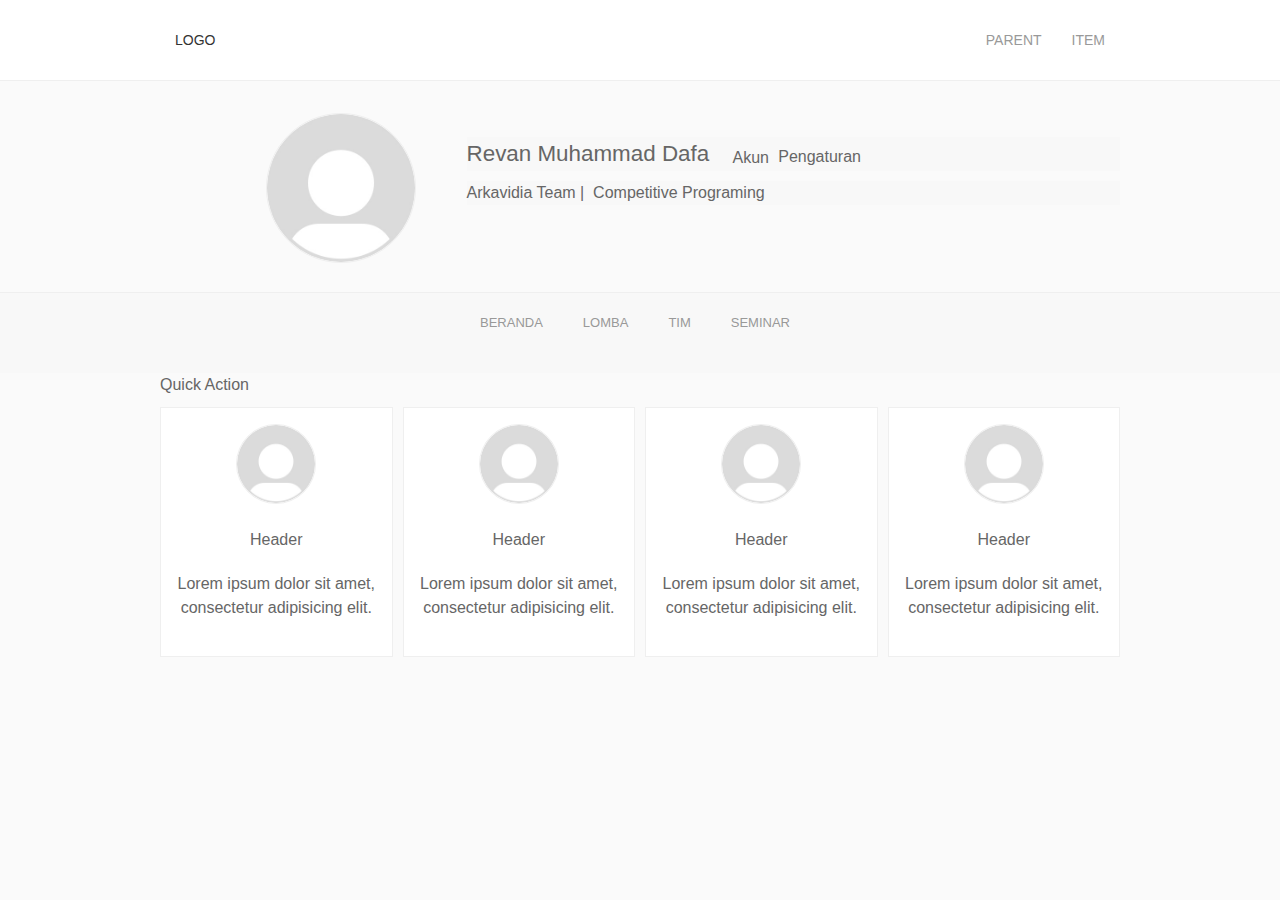
<file: accountpage.html>
<!DOCTYPE html>
<html lang="en">
<head>
	<meta charset="UTF-8">
	<title>Document</title>
	<link rel="stylesheet" href="accountpage.css">
	<link rel="stylesheet" href="uikit.css">
	<link rel="stylesheet" href="owl.carousel.min.css">
    <link rel="stylesheet" href="owl.theme.default.min.css">
    <meta name="viewport" content="width=device, initial-scale=1.0" />
	<script src="uikit.js"></script>
	<script src="https://cdnjs.cloudflare.com/ajax/libs/jquery/3.3.1/jquery.min.js"></script>
	<style>
		html{
			background-color: #fafafa;
		}
	</style>
	<script src="owl.carousel.min.js"></script>
</head>
<body>
	<nav id="white" class="uk-navbar-container" uk-navbar>
	    <div class="uk-navbar-left padding-to-small">
	        <ul class="uk-navbar-nav">
	            <li class="uk-active"><a href="#">Logo</a></li>
	        </ul>
	    </div>
	    <div class="uk-navbar-right padding-to-small">
	    	<ul class="uk-navbar-nav">
	    		<li>
		            <a href="#">Parent</a>
		            <div class="uk-navbar-dropdown">
		                <ul class="uk-nav uk-navbar-dropdown-nav">
		                    <li class="uk-active"><a href="#">Active</a></li>
		                    <li><a href="#">Item</a></li>
		                    <li><a href="#">Item</a></li>
		                </ul>
		            </div>
		        </li>
		        <li><a href="#">Item</a></li>
	    	</ul>
	    </div>
	</nav>
	<div class="uk-grid-collapse uk-child-width-expand@s uk-text-center" id="breakpoint" uk-grid>
	    <div class="uk-width-1-3@m">
	        <div class="marginl-10 padding-small">
	        	<img class="profile-foto" src="profileaccount.jpg" alt="Avatar">
	        </div>
	    </div>
	    <div>
	        <div class="marginr-10 padding-small" style="padding-left: 40px;">
	        	<nav class="uk-navbar-container uk-margin-medium-top" uk-navbar>
				    <div class="uk-navbar-left">

				        <ul class="uk-navbar-nav" style="">
				            <li><span id="name-profile"> Revan Muhammad Dafa</span></li>
				            <li> 
				            	<span id="toolbar-profile">Akun</span>
				                <div class="uk-navbar-dropdown">
				                    <ul cl  ass="uk-nav uk-navbar-dropdown-nav">
				                        <li class="uk-active"><a href="#">Active</a></li>
				                        <li><a href="#">Item</a></li>
				                        <li><a href="#">Item</a></li>
				                    </ul>
				                </div>
				            </li> 
				            <li><span id="toolbar-profile">Pengaturan</span></li>
				        </ul>

				    </div>
				</nav>
				<nav class="uk-navbar-container uk-margin-small-top" uk-navbar>
				    <div class="uk-navbar-left">
				        <ul class="uk-navbar-nav">
				            <li class="uk-parent">Arkavidia Team  | &nbsp;</li>
				            <li class="uk-parent" id="light-text">Competitive Programing</li>	
				        </ul>
				    </div>
				</nav>
	        </div>
	    </div>
	</div>
	<nav class="uk-navbar-container" uk-navbar>
	    <div class="uk-navbar-center">
	        <ul class="uk-navbar-nav">
	            <li class="uk-parent uk-margin-small-right"><a href="" style="position: relative;top:-10px; font-size: 13px; font-weight: 100;">Beranda</a></li>
	            <li class="uk-parent uk-margin-small-right"><a href="" style="position: relative; top:-10px; font-size: 13px; font-weight: 100;">Lomba</a></li>
	            <li class="uk-parent uk-margin-small-right"><a href="" style="position: relative; top:-10px; font-size: 13px; font-weight: 100;">Tim</a></li>
	            <li class="uk-parent uk-margin-small-right"><a href="" style="position: relative; top:-10px; font-size: 13px; font-weight: 100;">Seminar</a></li>	
	        </ul>
	    </div>
	</nav>
	<div class="page-wrapping">
		<div>
			Quick Action
			<div>
				<div class="owl-carousel uk-margin-small-top">
		            <div class="item">
		            	<div class="card-body uk-text-center">
		            		<img src="profileaccount.jpg" alt="" class="icon-foto">
		            		<br>	
		            		<span>Header</span>
				            <p>Lorem ipsum dolor sit amet, consectetur adipisicing elit.</p>
				        </div>
		            </div>
		            <div class="item">
		            	<div class="card-body uk-text-center">
		            		<img src="profileaccount.jpg" alt="" class="icon-foto">
		            		<br>	
		            		<span>Header</span>
				            <p>Lorem ipsum dolor sit amet, consectetur adipisicing elit.</p>
				        </div>
		            </div>
		            <div class="item">
		            	<div class="card-body uk-text-center">
		            		<img src="profileaccount.jpg" alt="" class="icon-foto">
		            		<br>	
		            		<span>Header</span>
				            <p>Lorem ipsum dolor sit amet, consectetur adipisicing elit.</p>
				        </div>
		            </div>
		            <div class="item">
		            	<div class="card-body uk-text-center">
		            		<img src="profileaccount.jpg" alt="" class="icon-foto">
		            		<br>	
		            		<span>Header</span>
				            <p>Lorem ipsum dolor sit amet, consectetur adipisicing elit.</p>
				        </div>
		            </div>
		          </div>
			</div>
		</div>
	</div>
</body>
<script>
	var owl = $('.owl-carousel');
      owl.owlCarousel({
        margin: 10,
        loop: true,
        responsive: {
          0: {
            items: 2
          },
          600: {
            items: 3
          },
          1000: {
            items: 4
          }
        }
      });
</script>
</html>
</file>
<file: accountpage.css>
*{
	vertical-align: baseline;
	align-items: stretch;
}
.icon-foto{
	border: 1px solid #efefef;
	border-radius: 100%;
	margin: auto;
	width: 80px !important;
	height: 80px !important;
}
.card-body{
	background-color: #ffffff;
	padding: 1rem;
	border:1px solid #efefef;	
}
.page-wrapping{
	margin-left: 10rem;
	margin-right:10rem;
}
#center-text{
	text-align: center;
}
#white{
	background-color: #ffffff;
	border-bottom-color: #efefef;
	border-bottom-width: 1px;
	border-bottom-style: solid;
}
.padding-to-small{
	margin-left: 10rem; 
	margin-right:10rem;
}
.marginr-10{
	margin-right: 10rem;
}
.marginl-10{
	margin-left: 10rem;
}
.padding-small{
	padding-top: 1rem;
	padding-bottom: 1rem;
}
@media only screen and ( max-width: 40rem){
	.profile-foto{
		width: 100px !important;
		height: 100px !important;
		margin-bottom: 0 !important;
	}
	.padding-small{
		padding-left: 5% !important;
		padding-right: 5% !important;
		padding-top: 0;
		margin-top: 0;
		padding-bottom: 5px;
	}
	#name-profile{
		font-size: 13px !important;
	}
	#toolbar-profile{
		font-size:12px !important;
	}

}
@media only screen and ( max-width: 350px){
	.padding-small{
		padding: 0 !important;
	}
}
@media only screen and (max-width: 70rem) {
	
  .padding-to-small,.marginr-10,.marginl-10,.page-wrapping{
  	margin-left:1rem;
  	margin-right:1rem;
  }
  .profile-foto{
  	margin-left:0 !important;
  }
}
#breakpoint{
	border-bottom-color: #efefef;
	border-bottom-width: 1px;
	border-bottom-style: solid;
}
#light-text{
	font-weight: 100;
}
#toolbar-profile{
	position: relative;
	top:25%;
	font-size: 1rem;
	font-weight: 200;
	padding-top: 10%;
	margin-left:20%;
	margin-right: 20%;
}
#name-profile{
	font-size: 1.4rem;
	font-weight: 100;
	margin-right: 1rem;
}
.profile-foto{
	border: 1px solid #efefef;
	margin-left: 6rem;
	border-radius: 100%;
	width: 150px;
	height: 150px;
	margin-top:1rem;
	margin-bottom: 13px;

}
</file>
